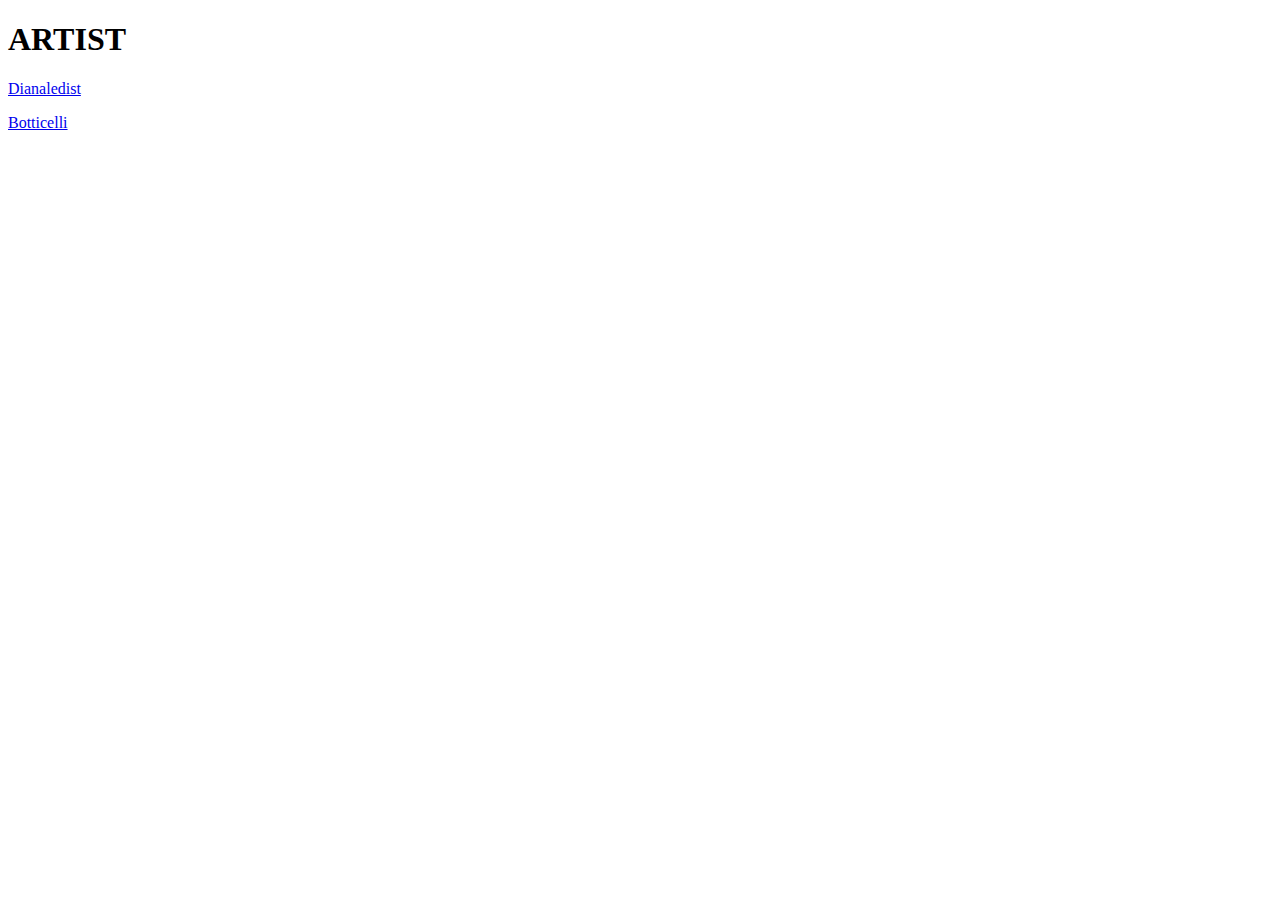
<file: index.html>
<!DOCTYPE html>
<html lang="en">
<head>
      <meta charset="UTF-8">
      <meta http-equiv="X-UA-Compatible" content="IE=edge">
      <meta name="viewport" content="width=device-width, initial-scale=1.0">
      <title>Artist</title>
</head>
<body>
      <h1>ARTIST</h1>
      <p><a href="Dianaledist/index.html">Dianaledist</a></p>
      <p><a href="Botticelli/index.html">Botticelli</a></p>
</body>
</html>
</file>
